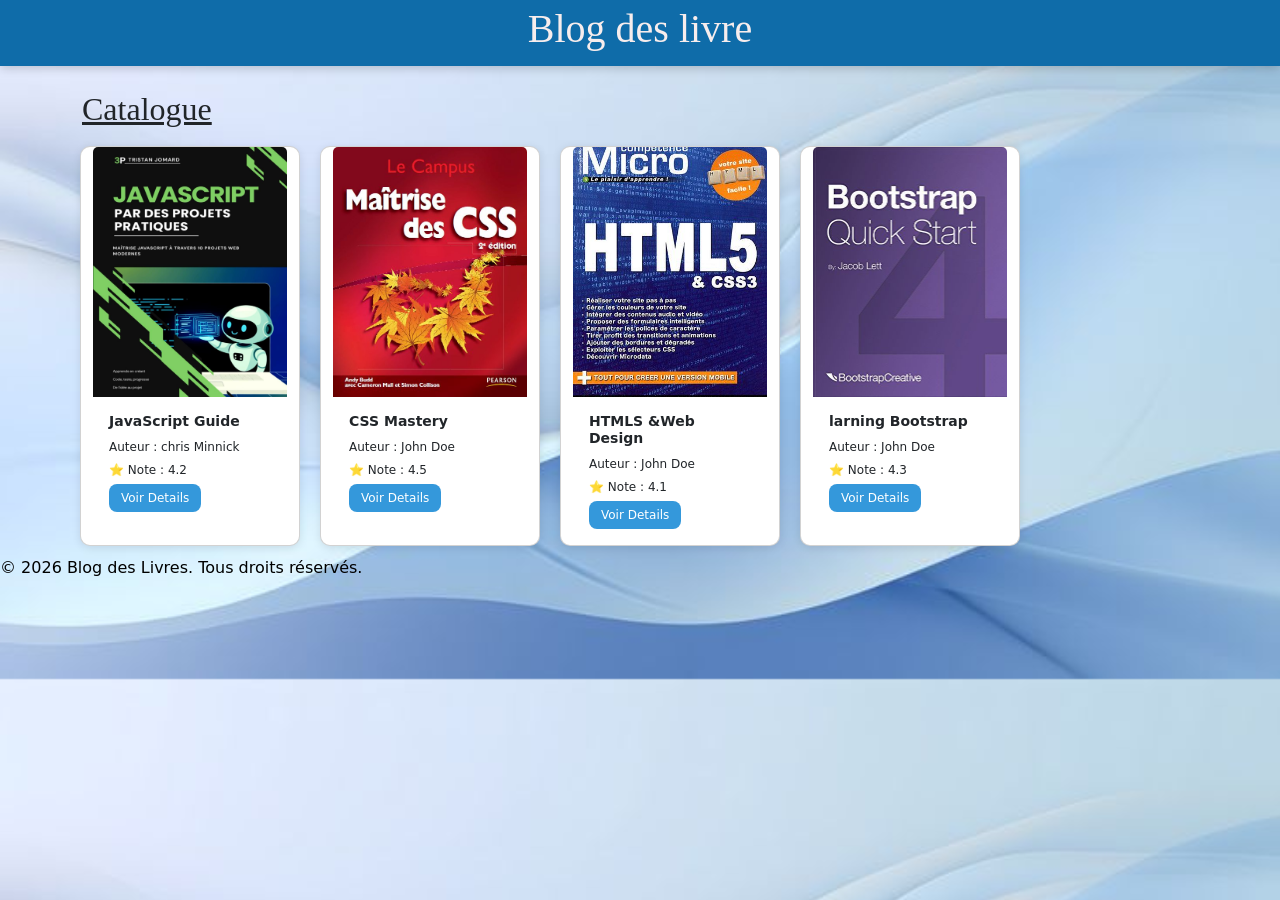
<file: index.html>
<!DOCTYPE html>
<html>
<head>
    <meta charset="UTF-8">
 <link 
 href="https://cdn.jsdelivr.net/npm/bootstrap@5.3.8/dist/css/bootstrap.min.css"
 rel="stylesheet">
 <link  rel="stylesheet" href="css/style.css">
 <link rel="icon" type="image/x-icon"  href="images/image6.png">
<title>blog des livre </title>
</head>

<body>

    <header class="barre">

 <h1> Blog des livre </h1>
    </header>
   <main class="container mt-4">
   <h2>Catalogue</h2>
   <div class="row" id="book-list"></div>
   </main>
   <script src="js/app.js"> </script>
</body>
<footer class="footer">
      <p>© 2026 Blog des Livres. Tous droits réservés.</p>
   
</footer>
</html>
</file>
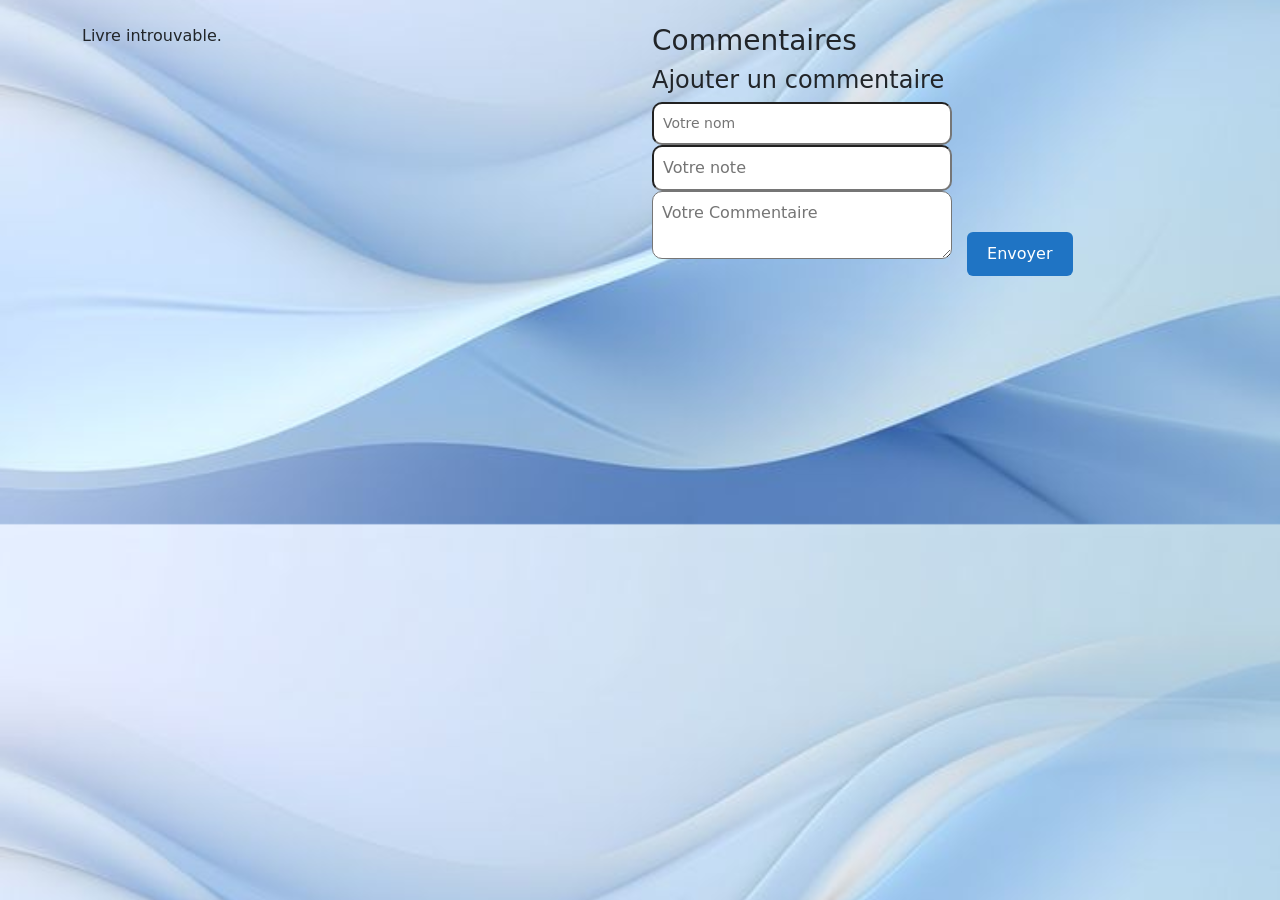
<file: book.html>
<!DOCTYPE html>
<html lang="en">
<head>
    <meta charset="UTF-8">
    <title>details livre </title>
    <link href="https://cdn.jsdelivr.net/npm/bootstrap@5.3.0/dist/css/bootstrap.min.css" rel="stylesheet">

<link rel="stylesheet" href="css/style.css">
 <link rel="icon" type="image/x-icon"  href="images/image6.png">
</head>
<body>
    
    <!DOCTYPE html>
<html>

<head>

<title>Détails livre</title>

<link href="https://cdn.jsdelivr.net/npm/bootstrap@5.3.0/dist/css/bootstrap.min.css" rel="stylesheet">

<link rel="stylesheet" href="css/style.css">

</head>

<body>

<div class="container mt-4">

  <div class="row">

    <!-- Colonne gauche : détails du livre -->
    <div class="col-md-6" id="book-details"></div>

    <!-- Colonne droite : formulaire -->
    <div class="col-md-6">

      <h3>Commentaires</h3>
      <div id="reviews"></div>

      <h4>Ajouter un commentaire</h4>

      <form id="reviewForm">
        <input type="text" id="utilisateur" placeholder="Votre nom" class="form-text">
        <input type="text" id="rating" min="1" max="5" placeholder="Votre note" class="form-number">
        <textarea id="comment" placeholder="Votre Commentaire" class="form-comment"></textarea>
        <button class="bouton">Envoyer</button>
      </form>

    </div>

  </div>

</div>

<script src="js/book.js"></script>

</body>
</html>
</file>
<file: css/style.css>
* {
  margin: 0;
  padding: 0;
  box-sizing: border-box;
}
header {
  background: rgb(15, 108, 169);
  color: rgb(247, 237, 237);
  text-align: center;
  padding: 5px 0;
  box-shadow: 0 2px 10px rgba(0,0,0,0.2);
}
header h2 {
text-align: left;
  
}
.card{
transition:0.3s;
border-radius:5px;
margin: 10px;
}

.card:hover{
transform:scale(1.05);
box-shadow:0 5px 15px rgba(0, 0, 0, 0.3);
}

.card img{
height:250px;
object-fit:cover;
}
.voir-details {
  background-color: #3498db;
  color: white;
  border: none;
  border-radius: 8px;
  padding: 8px 16px;
}
.bouton {
   background-color: #1f74c4;
    border: none;
    padding: 10px 20px;
    margin: 10px ;
    border-radius: 6px;
    color: white;
    transition: 0.3s;
}
#utilisateur , #rating ,#comment{
  width: 300PX;
    margin: auto;
    background-color: #ffffff;
    padding: 9px;
    border-radius: 10px;
    
}
body {
  background-image: url(../images/image1.png);
  background-size: cover;
  background-position: center;
}
 /* Réduire la colonne */
.col-md-4 {
  max-width: 250px;
}

/* Réduire la carte */
.card {
  width: 220px;
  border-radius: 10px;
  box-shadow: 0 2px 8px rgba(0, 0, 0, 0.1);
}

/* Réduire l'image */
.card-img-top {
  height: 180px;
  object-fit: cover;
}

/* Réduire le texte */
.card-body h5 {
  font-size: 14px;
  font-weight: bold;
}

.card-body p {
  font-size: 12px;
  margin-bottom: 5px;
}

/* Réduire le bouton */
.voir-details {
  font-size: 12px;
  padding: 5px 12px;
}
.footer{
  color: rgb(0, 0, 0);
}
.barre h1 {
  font-family: 'Times New Roman', Times, serif;
;
}
h2 {
  font-family: 'Times New Roman', Times, serif;
  text-decoration: underline;
}
</file>
